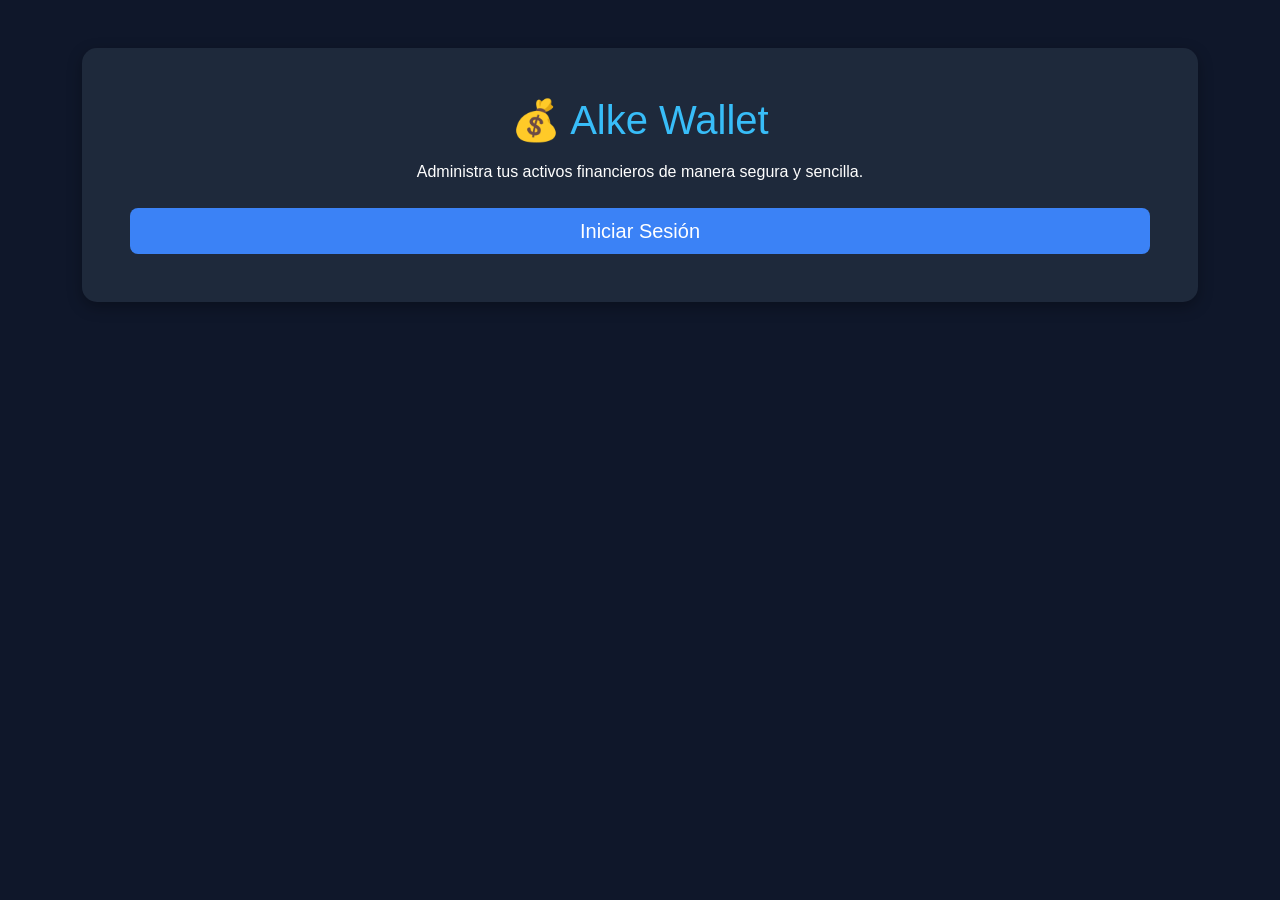
<file: Index.html>
<!DOCTYPE html>

<html lang="es">
<head>
    <meta charset="UTF-8">
    <meta name="viewport" content="width=device-width, initial-scale=1.0">
    <title>Alke Wallet</title>

<link href="https://cdn.jsdelivr.net/npm/bootstrap@5.3.3/dist/css/bootstrap.min.css" rel="stylesheet">
<link rel="stylesheet" href="styles.css">

</head>
<body>

<div class="container text-center mt-5">

<div class="card p-5">

    <h1 class="mb-3">💰 Alke Wallet</h1>

    <p class="mb-4">
        Administra tus activos financieros de manera segura y sencilla.
    </p>

    <a href="login.html" class="btn btn-primary btn-lg">
        Iniciar Sesión
    </a>

</div>

</div>

</body>
</html>
</file>
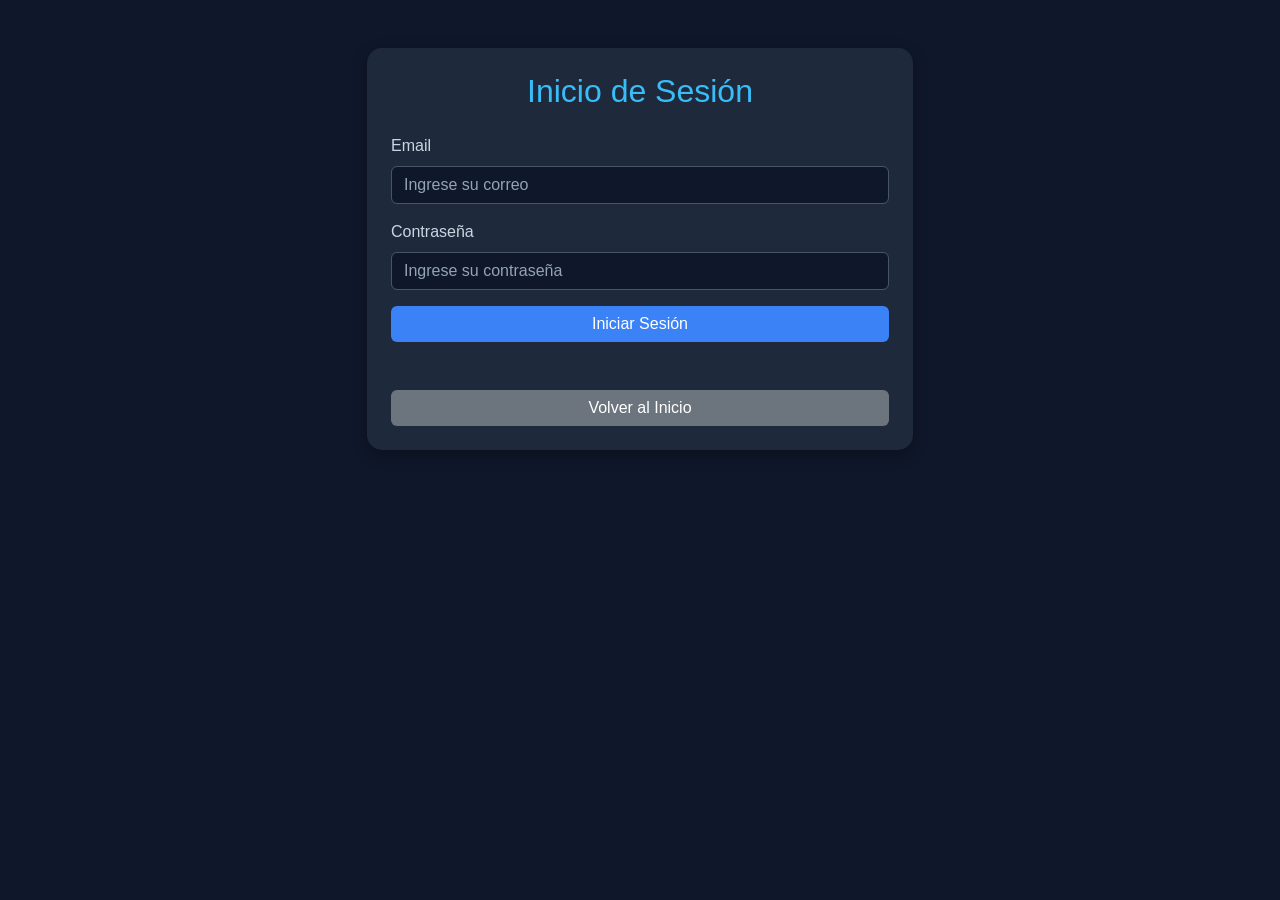
<file: Login.html>
<!DOCTYPE html>

<html lang="es">
<head>
    <meta charset="UTF-8">
    <meta name="viewport" content="width=device-width, initial-scale=1.0">
    <title>Alke Wallet - Inicio de Sesión</title>

<link href="https://cdn.jsdelivr.net/npm/bootstrap@5.3.3/dist/css/bootstrap.min.css" rel="stylesheet">
<link rel="stylesheet" href="styles.css">

<script src="https://code.jquery.com/jquery-3.7.1.min.js"></script>

</head>
<body>

<div class="container mt-5">

<div class="row justify-content-center">

    <div class="col-md-6">

        <div class="card p-4">

            <h2 class="text-center mb-4">
                Inicio de Sesión
            </h2>

            <div class="mb-3">
                <label for="email" class="form-label">
                    Email
                </label>

                <input
                    type="email"
                    id="email"
                    class="form-control"
                    placeholder="Ingrese su correo">
            </div>

            <div class="mb-3">
                <label for="password" class="form-label">
                    Contraseña
                </label>

                <input
                    type="password"
                    id="password"
                    class="form-control"
                    placeholder="Ingrese su contraseña">
            </div>

            <button
                id="loginBtn"
                class="btn btn-primary w-100">
                Iniciar Sesión
            </button>

            <p
                id="error"
                class="text-danger text-center mt-3">
            </p>

            <a
                href="index.html"
                class="btn btn-secondary mt-3">
                Volver al Inicio
            </a>

        </div>

    </div>

</div>

</div>

<script src="login_1.js"></script>

</body>
</html>
</file>
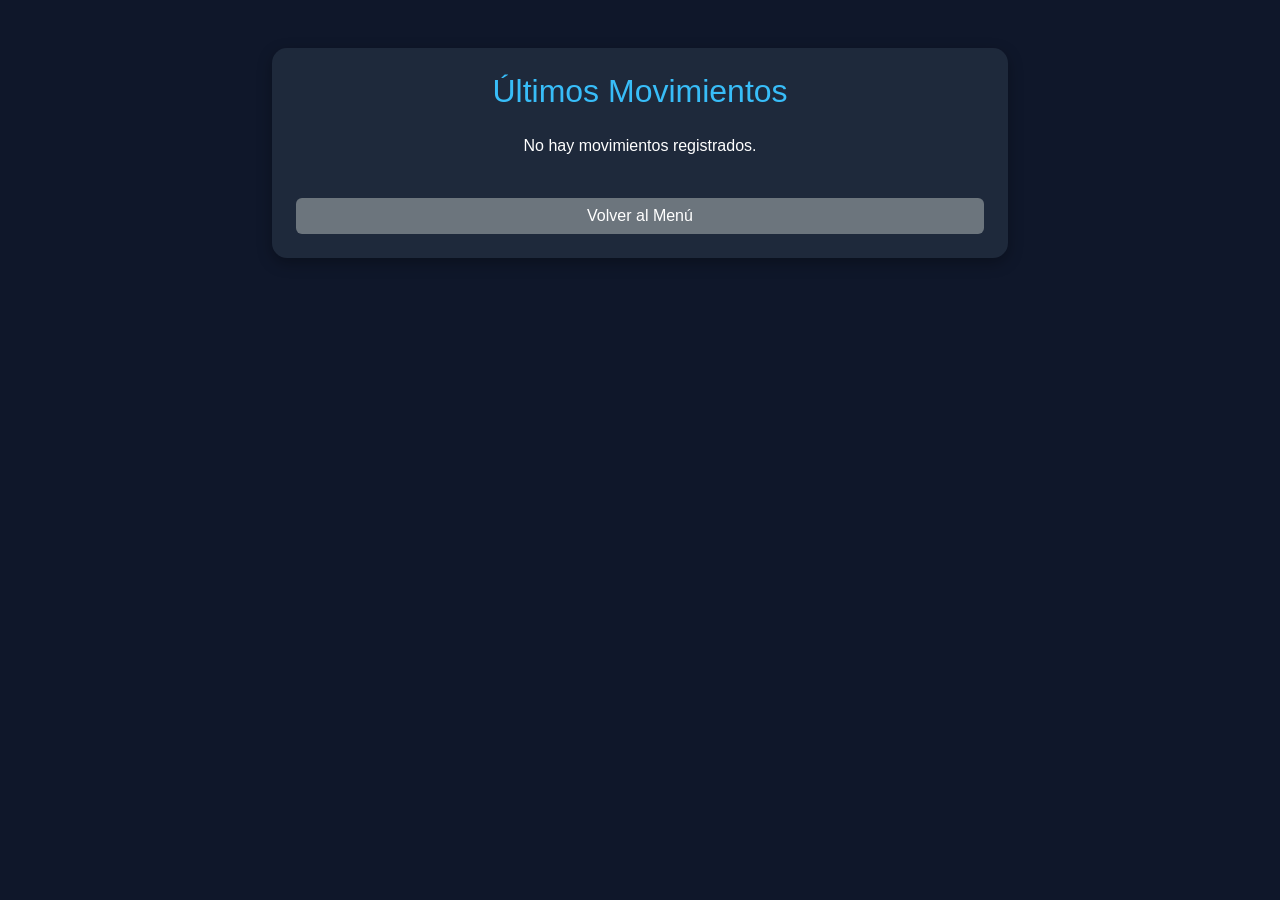
<file: transactions.html>
<!DOCTYPE html>

<html lang="es">
<head>
    <meta charset="UTF-8">
    <meta name="viewport" content="width=device-width, initial-scale=1.0">
    <title>Alke Wallet - Últimos Movimientos</title>

<link href="https://cdn.jsdelivr.net/npm/bootstrap@5.3.3/dist/css/bootstrap.min.css" rel="stylesheet">
<link rel="stylesheet" href="styles.css">

<script src="https://code.jquery.com/jquery-3.7.1.min.js"></script>

</head>
<body>

<div class="container mt-5">

<div class="row justify-content-center">

    <div class="col-md-8">

        <div class="card p-4">

            <h2 class="text-center mb-4">
                Últimos Movimientos
            </h2>

            <div id="list">
                <!-- Aquí se cargarán las transacciones -->
            </div>

            <a
                href="menu.html"
                class="btn btn-secondary mt-4">
                Volver al Menú
            </a>

        </div>

    </div>

</div>

</div>

<script src="transactions.js"></script>

</body>
</html>
</file>
<file: styles.css>
body {
background-color: #0f172a;
color: #e2e8f0;
font-family: Arial, sans-serif;
}

.card {
background-color: #1e293b;
border: none;
border-radius: 15px;
color: #ffffff;
box-shadow: 0px 5px 15px rgba(0, 0, 0, 0.3);
}

h1,
h2,
h4 {
color: #38bdf8;
}

#balance {
color: #22c55e;
font-size: 45px;
font-weight: bold;
}

.btn-primary {
background-color: #3b82f6;
border: none;
}

.btn-success {
background-color: #22c55e;
border: none;
}

.btn-dark {
background-color: #334155;
border: none;
}

.btn-secondary {
border: none;
}

.card:hover {
transform: scale(1.02);
transition: 0.3s;
}

input.form-control {
background-color: #0f172a;
color: #ffffff;
border: 1px solid #475569;
}

input.form-control::placeholder {
color: #94a3b8;
}

.form-label {
color: #cbd5e1;
}

#msg {
font-weight: bold;
}

#list .card {
margin-bottom: 15px;
padding: 15px;
}
</file>
